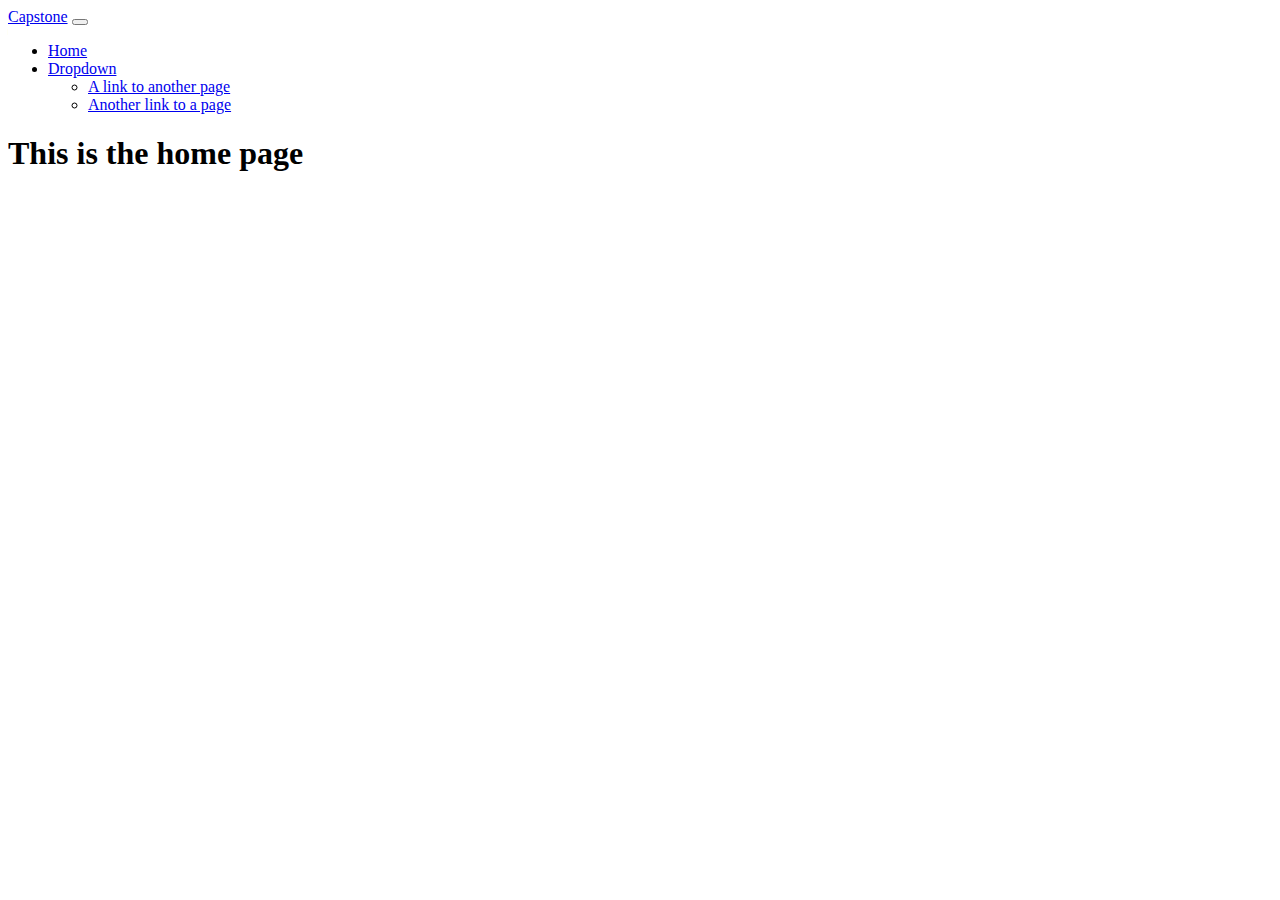
<file: capstonehtmltemplate-master/index.html>
<!DOCTYPE html>
<html lang="en">
<head>
  <meta charset="UTF-8">
  <meta http-equiv="X-UA-Compatible" content="IE=edge">
  <meta name="viewport" content="width=device-width, initial-scale=1.0">

  <link href="https://cdn.jsdelivr.net/npm/bootstrap@5.1.1/dist/css/bootstrap.min.css" rel="stylesheet" integrity="sha384-F3w7mX95PdgyTmZZMECAngseQB83DfGTowi0iMjiWaeVhAn4FJkqJByhZMI3AhiU" crossorigin="anonymous">
  <title>OT CS Capstone</title>
</head>
<body>
  <div data-include="nav"></div>
  <div class="container">
    <h1 class="display-1 text-center">This is the home page</h1>


  </div>
  <!--Bootstrap and other JS scripts-->
    <script src="https://cdn.jsdelivr.net/npm/bootstrap@5.1.1/dist/js/bootstrap.bundle.min.js" integrity="sha384-/bQdsTh/da6pkI1MST/rWKFNjaCP5gBSY4sEBT38Q/9RBh9AH40zEOg7Hlq2THRZ" crossorigin="anonymous"></script>
    <script src="https://code.jquery.com/jquery-3.6.0.min.js" integrity="sha256-/xUj+3OJU5yExlq6GSYGSHk7tPXikynS7ogEvDej/m4=" crossorigin="anonymous"></script>
    <script type="text/javascript" src="scripts/scripts.js"></script>
</body>
</html>
</file>
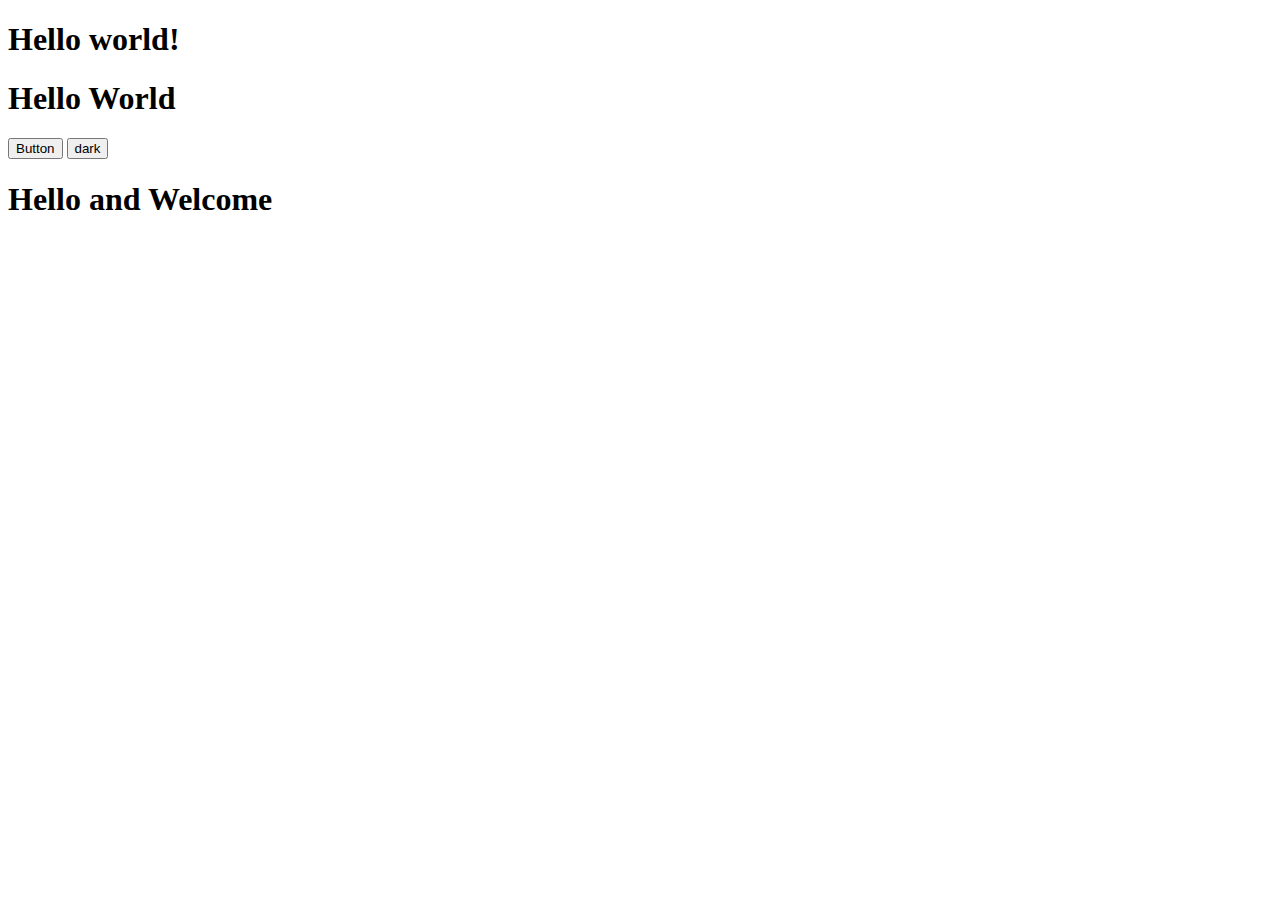
<file: bootstrap vid 1.html>
<!DOCTYPE html>
<html lang="en">
<head>
    <meta charset="UTF-8">
    <meta http-equiv="X-UA-Compatible" content="IE=edge">
    <meta name="viewport" content="width=device-width, initial-scale=1.0">
    <title>Document</title>

    <link href="https://cdn.jsdelivr.net/npm/bootstrap@5.1.1/dist/css/bootstrap.min.css" rel="stylesheet" integrity="sha384-F3w7mX95PdgyTmZZMECAngseQB83DfGTowi0iMjiWaeVhAn4FJkqJByhZMI3AhiU" crossorigin="anonymous">
    <script src="https://cdn.jsdelivr.net/npm/bootstrap@5.1.1/dist/js/bootstrap.bundle.min.js" integrity="sha384-/bQdsTh/da6pkI1MST/rWKFNjaCP5gBSY4sEBT38Q/9RBh9AH40zEOg7Hlq2THRZ" crossorigin="anonymous"></script>
</head>
<body>
    <h1>Hello world!</h1>
    <div class="container">
        <h1>Hello World</h1>

        <button class="btn btn-primary" type="button" name="button">Button</button>
        <button class="btn btn-dark" type="button" name="button2">dark</button>

    </div>

    <div class="jumbotron">
        <h1>Hello and Welcome</h1>

    </div>

    
   
</body>
</html>
</file>
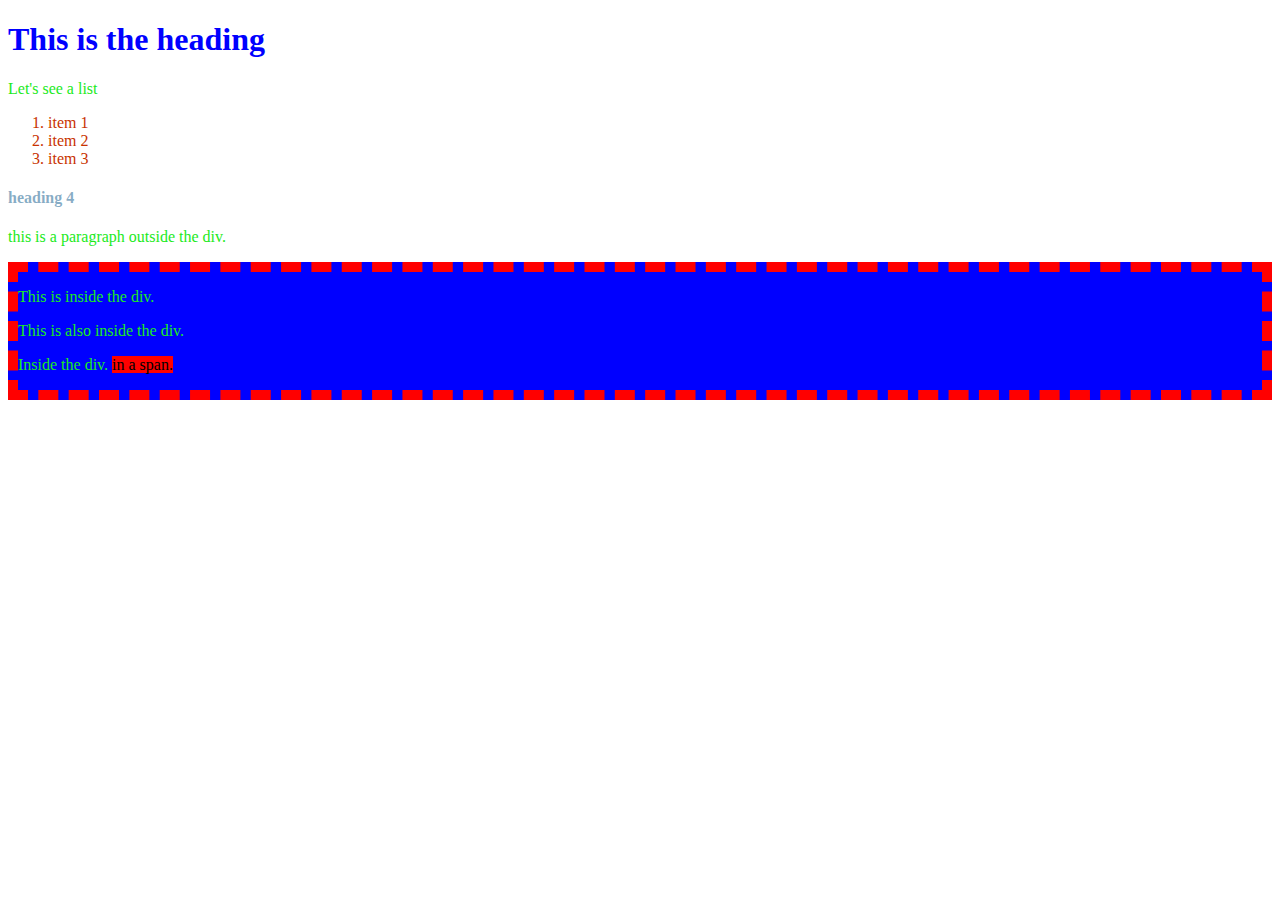
<file: first css.html>
<!DOCTYPE html>
<html lang="en">
<head>
    <meta charset="UTF-8">
    <meta http-equiv="X-UA-Compatible" content="IE=edge">
    <meta name="viewport" content="width=device-width, initial-scale=1.0">
    <title>Document</title>
    <link rel="stylesheet" href="master.css">
</head>
<body>
    <h1>This is the heading</h1>
    
    <p>Let's see a list</p>

    <ol>
        <li>item 1</li>
        <li>item 2</li>
        <li>item 3</li>
    </ol>

    <h4>heading 4</h4>

    <p>this is a paragraph outside the div.</p>
    <div>
        <p>This is inside the div.</p>
        <p>This is also inside the div.</p>
        <p>Inside the div. <span>in a span.</span></p>
    </div>
</body>
</html>
</file>
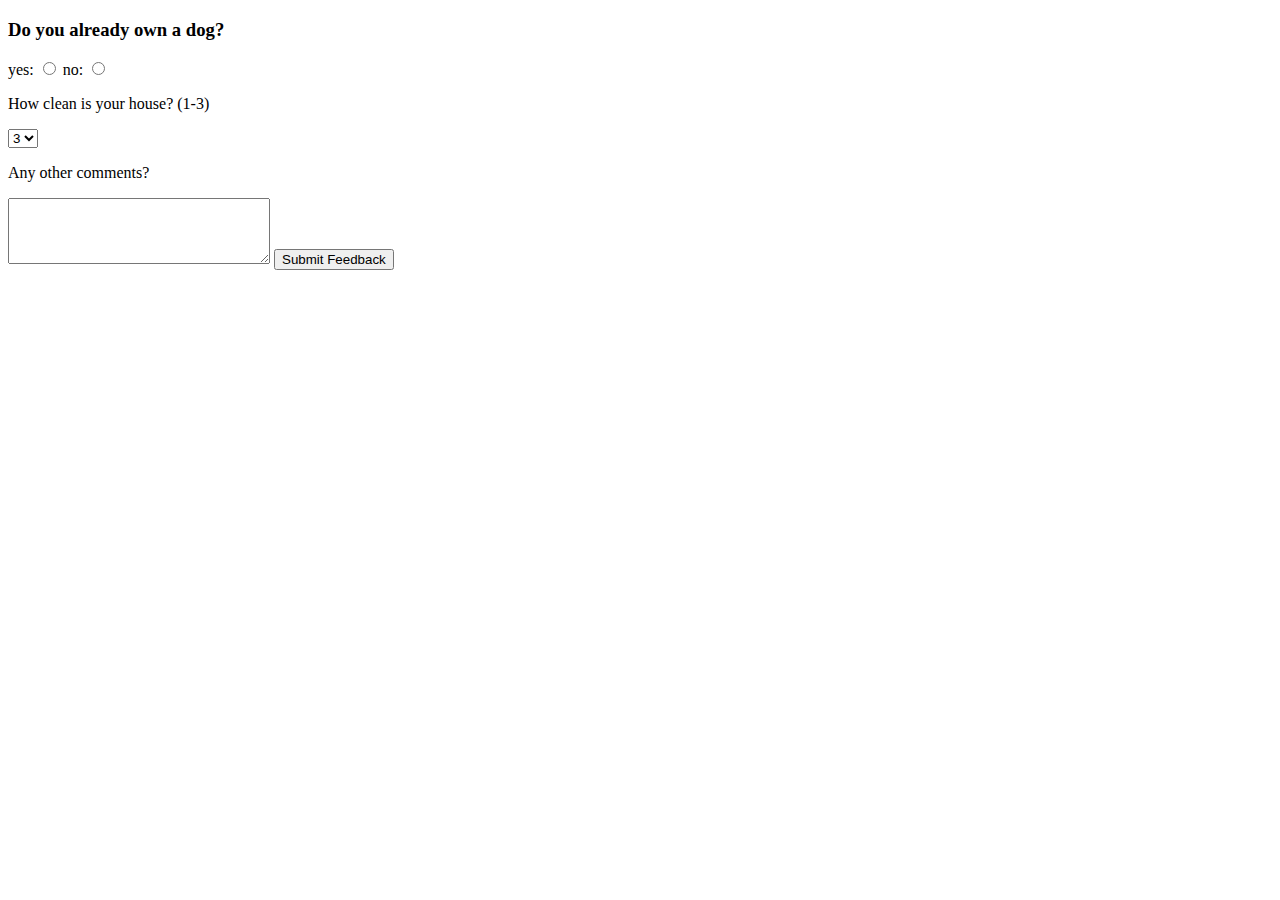
<file: Forms 2.html>
<!DOCTYPE html>
<html lang="en">
<head>
    <meta charset="UTF-8">
    <meta http-equiv="X-UA-Compatible" content="IE=edge">
    <meta name="viewport" content="width=device-width, initial-scale=1.0">
    <title>Document</title>
</head>
<body>
    <form method='get'>
    <h3>Do you already own a dog?</h3>
    <label for="yes">yes:</label>
    <input type="radio" id="yes" name="dog_choice" value="yes">
    <label for="no">no:</label>
    <input type="radio" id="no" name="dog_choice" value="no">

    <p>How clean is your house? (1-3)</p>
    <select name="stars">
        <option value="Great">3</option>
        <option value="Ok">2</option>
        <option value="Bad">1</option>
    </select>

    <p>Any other comments?</p>

    <textarea name="name" cols="30" rows="4"></textarea>

    <input type="submit" name="" value="Submit Feedback">
    </form>

</body>
</html>
</file>
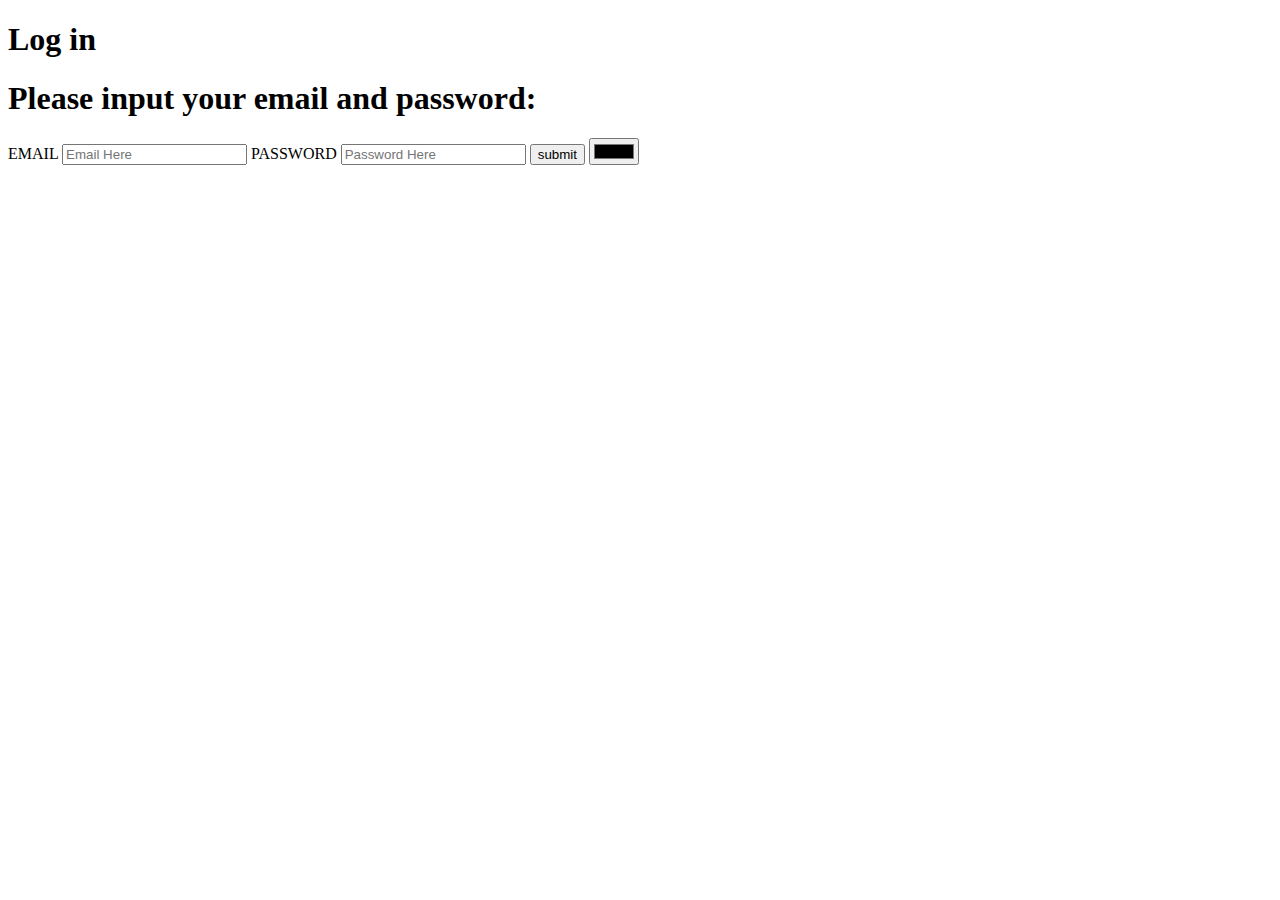
<file: Forms.html>
<!DOCTYPE html>
<html lang="en">
<head>
    <meta charset="UTF-8">
    <meta http-equiv="X-UA-Compatible" content="IE=edge">
    <meta name="viewport" content="width=device-width, initial-scale=1.0">
    <title>Log in</title>
</head>
<body>
    <form action="http://www.google.com" method='get'>
        <h1>Log in</h1>
        <h1>Please input your email and password:</h1>

        <label for="emailtag">EMAIL</label>
        <input id="emailtag" type="email" name="useremail" placeholder="Email Here">
       
        <label for="passtag">PASSWORD</label>
        <input id="passtag" type="password"name="userpass" placeholder="Password Here">
       
        <input type="submit" name="" value="submit">
        
        <input type="color" name="" value="">
    </form>
</body>
</html>
</file>
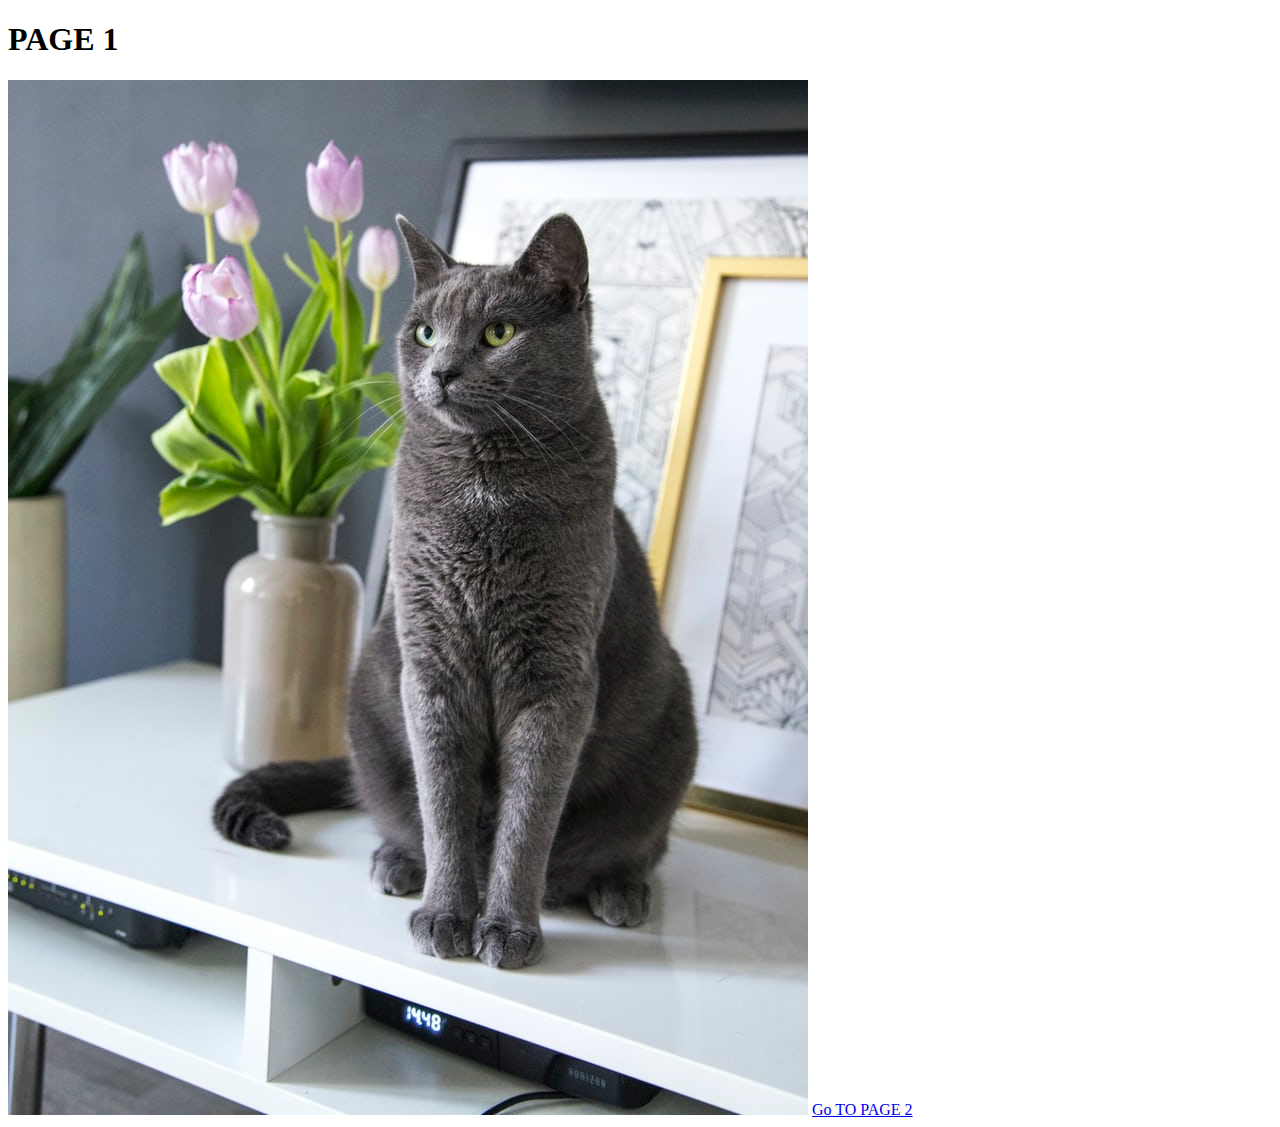
<file: Page1.html>
<!DOCTYPE html>
<html lang="en">
<head>
    <meta charset="UTF-8">
    <meta http-equiv="X-UA-Compatible" content="IE=edge">
    <meta name="viewport" content="width=device-width, initial-scale=1.0">
    <title>Page 1</title>
</head>
<body>
    <h1>PAGE 1</h1>
    <img src="Cat.jpg" alt="cat">
    <a href="Page2.html">Go TO PAGE 2</a>

</body>

</html>
</file>
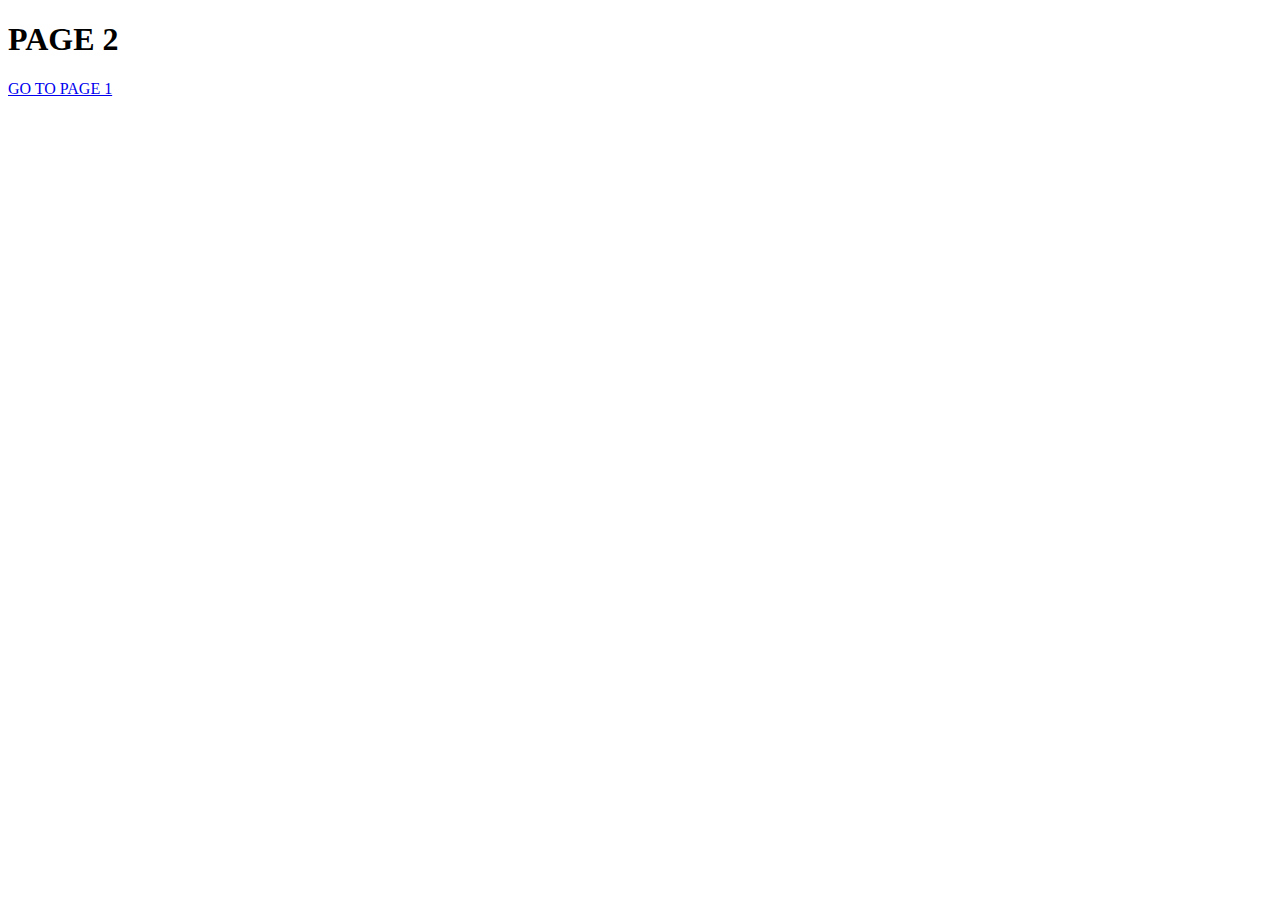
<file: Page2.html>
<!DOCTYPE html>
<html lang="en">
<head>
    <meta charset="UTF-8">
    <meta http-equiv="X-UA-Compatible" content="IE=edge">
    <meta name="viewport" content="width=device-width, initial-scale=1.0">
    <title>Page 2</title>
</head>
<body>
    <h1>PAGE 2</h1>
    <a href="Page1.html">GO TO PAGE 1</a>
</body>
</html>
</file>
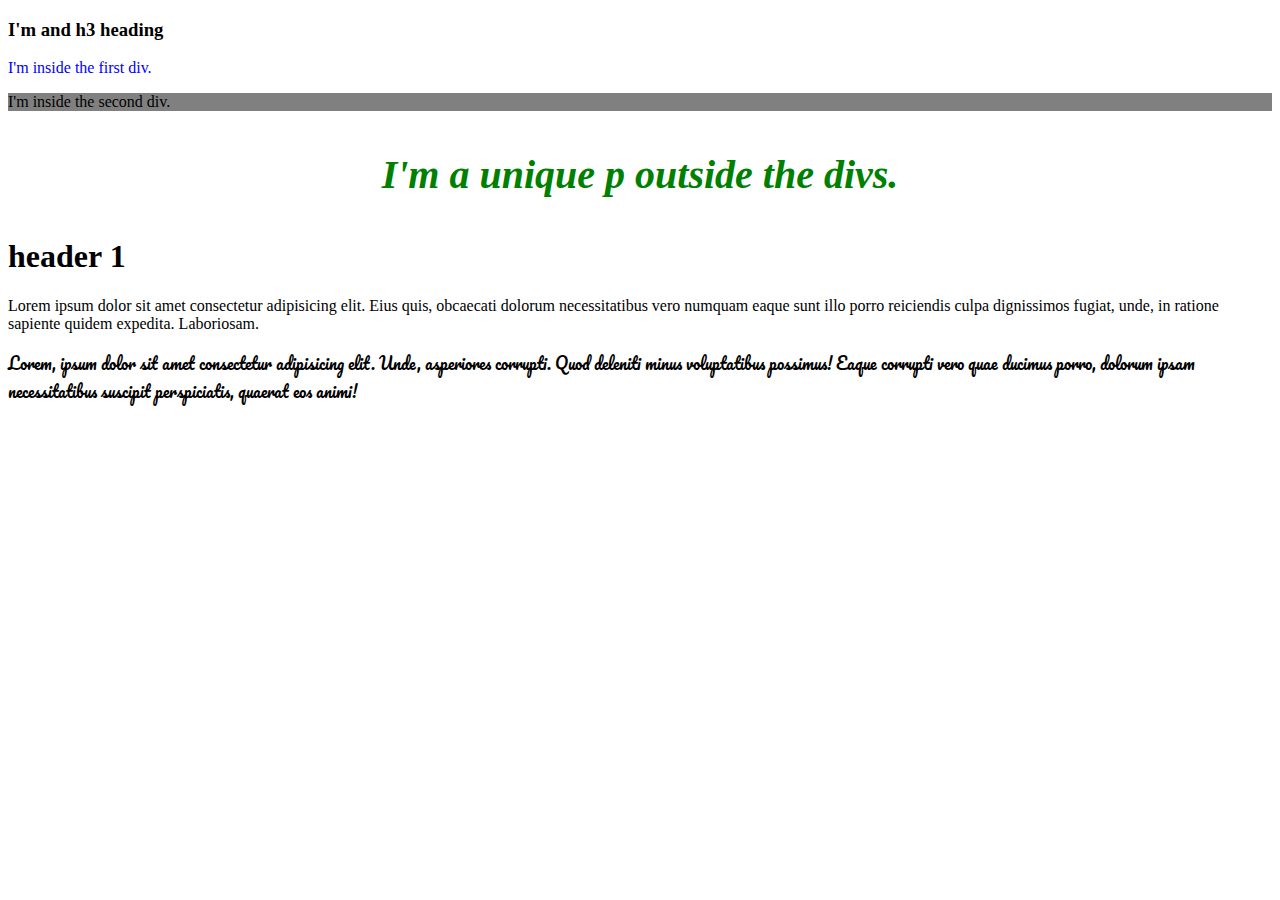
<file: second css.html>
<!DOCTYPE html>
<html lang="en">
<head>
    <meta charset="UTF-8">
    <meta http-equiv="X-UA-Compatible" content="IE=edge">
    <meta name="viewport" content="width=device-width, initial-scale=1.0">
    <title>Document</title>
    <link rel="stylesheet" href="master2.css">
    <link rel="stylesheet" href="https://fonts.googleapis.com/css2?family=Pacifico&display=swap">
</head>
<body>
    <h3>I'm and h3 heading</h3>
    
    <div class="firstDiv">
        <p>I'm inside the first div.</p>
    </div>

    <div class="secondDiv">
        <p>I'm inside the second div.</p>
    </div>
    <p id="singledOut">I'm a unique p outside the divs.</p>

    <h1>header 1</h1>
    <p id="one">Lorem ipsum dolor sit amet consectetur adipisicing elit. Eius quis, obcaecati dolorum necessitatibus vero numquam eaque sunt illo porro reiciendis culpa dignissimos fugiat, unde, in ratione sapiente quidem expedita. Laboriosam.</p>
    <p id="two">Lorem, ipsum dolor sit amet consectetur adipisicing elit. Unde, asperiores corrupti. Quod deleniti minus voluptatibus possimus! Eaque corrupti vero quae ducimus porro, dolorum ipsam necessitatibus suscipit perspiciatis, quaerat eos animi!</p>

</body>
</html>
</file>
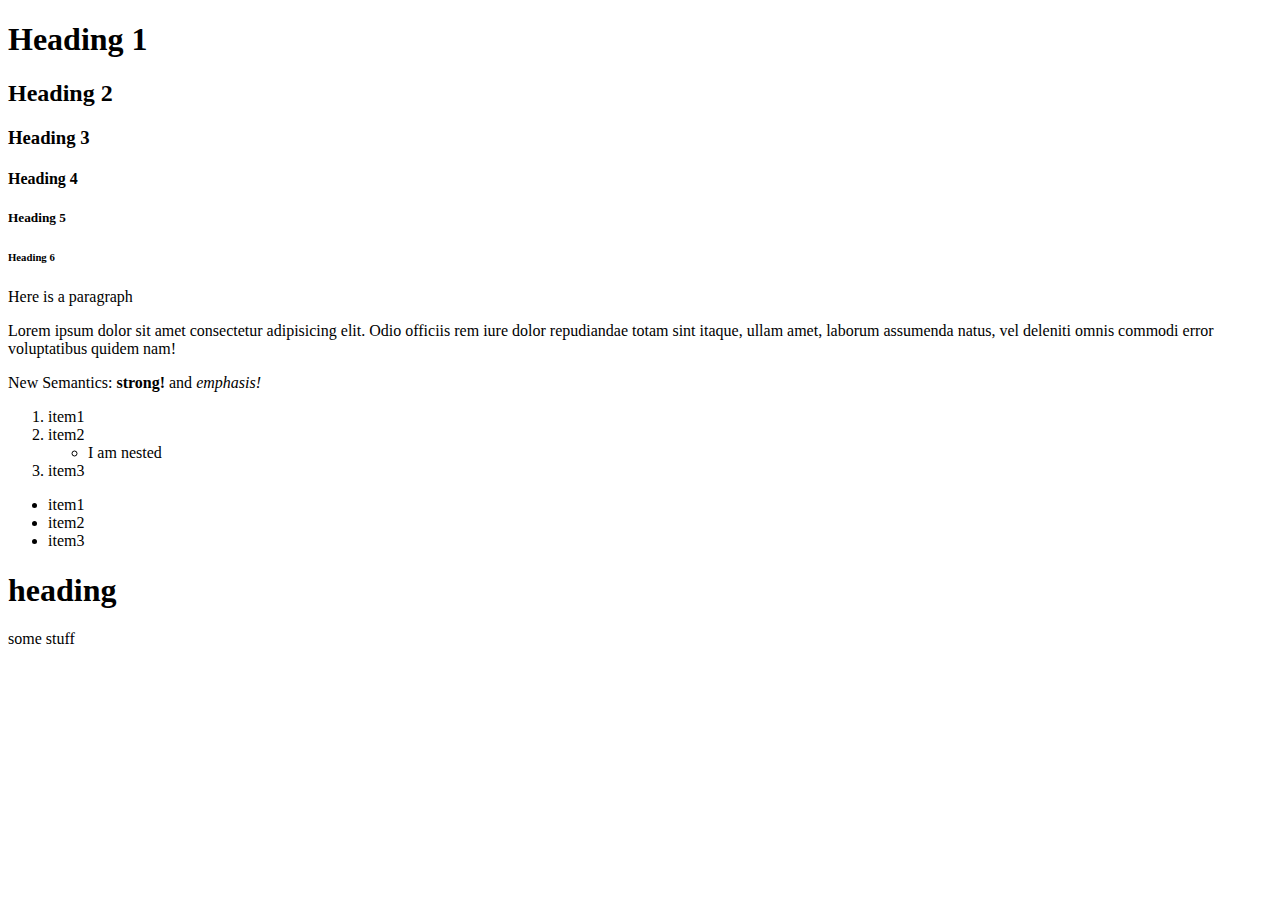
<file: Start.html>
<!DOCTYPE html>
<html lang="en">
<head>
    <meta charset="UTF-8">
    <meta http-equiv="X-UA-Compatible" content="IE=edge">
    <meta name="viewport" content="width=device-width, initial-scale=1.0">
    <title>My Website</title>
</head>

<body>
    <h1>Heading 1<h1>
    <h2>Heading 2</h2>
    <h3>Heading 3</h3>
    <h4>Heading 4</h4>
    <h5>Heading 5</h5>
    <h6>Heading 6</h6>
    
    <p>Here is a paragraph</p>
    <p>Lorem ipsum dolor sit amet consectetur adipisicing elit. Odio officiis rem iure dolor repudiandae totam sint itaque, ullam amet, laborum assumenda natus, vel deleniti omnis commodi error voluptatibus quidem nam!</p>
    <p>New Semantics: <strong>strong!</strong> and <em>emphasis!</em></p>

<body>
    <ol>
        <li>item1</li>
        <li>item2</li>
        <ul>
            <li>I am nested</li>
        </ul>
        <li>item3</li>
    </ol>
    <ul>
        <li>item1</li>
        <li>item2</li>
        <li>item3</li>
    </ul>

<div class="">
    <h1>heading</h1>
    <p>some stuff</p>
</div>

</html>
</file>
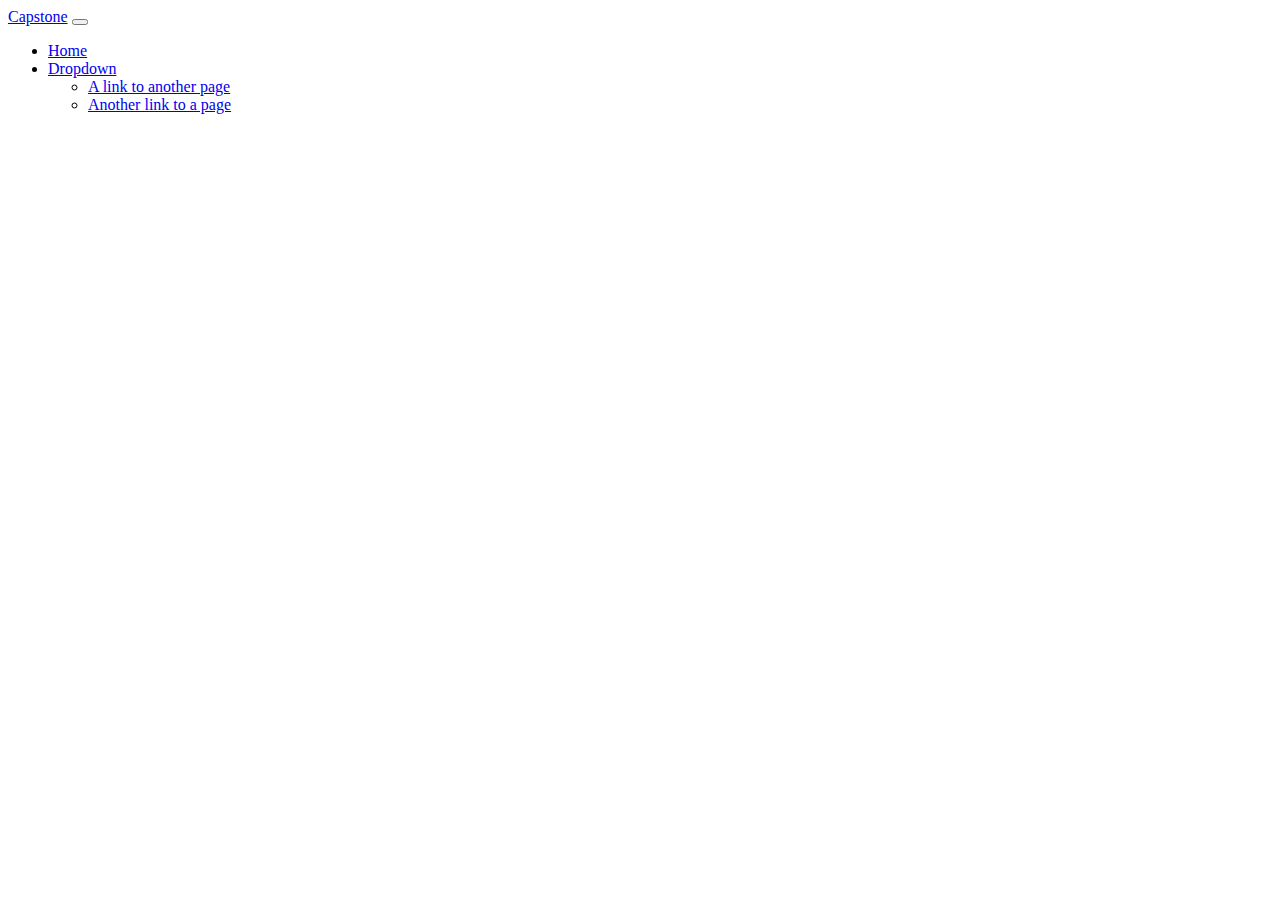
<file: capstonehtmltemplate-master/blank.html>
<!--The purpose of this file is to be a template for every new page that you make.  This is a blank
page that contains all the code you need for a new page.-->

<!DOCTYPE html>
<html lang="en">
<head>
  <meta charset="UTF-8">
  <meta http-equiv="X-UA-Compatible" content="IE=edge">
  <meta name="viewport" content="width=device-width, initial-scale=1.0">

  <link href="https://cdn.jsdelivr.net/npm/bootstrap@5.1.1/dist/css/bootstrap.min.css" rel="stylesheet" integrity="sha384-F3w7mX95PdgyTmZZMECAngseQB83DfGTowi0iMjiWaeVhAn4FJkqJByhZMI3AhiU" crossorigin="anonymous">
  <title>OT CS Capstone</title>
</head>
<body>
  <!--Navbar-->
  <div data-include="nav"></div>
  <!--Whole page container div-->
  <div class="container">



  </div>
  <!--Bootstrap and other JS scripts-->
    <script src="https://cdn.jsdelivr.net/npm/bootstrap@5.1.1/dist/js/bootstrap.bundle.min.js" integrity="sha384-/bQdsTh/da6pkI1MST/rWKFNjaCP5gBSY4sEBT38Q/9RBh9AH40zEOg7Hlq2THRZ" crossorigin="anonymous"></script>
    <script src="https://code.jquery.com/jquery-3.6.0.min.js" integrity="sha256-/xUj+3OJU5yExlq6GSYGSHk7tPXikynS7ogEvDej/m4=" crossorigin="anonymous"></script>
    <script type="text/javascript" src="scripts/scripts.js"></script>
</body>
</html>
</file>
<file: master.css>
h1{
    color:blue;
}
li{
    color:rgb(200,50,0);
}
p{
    color: #1cea1c;
}
h4{
    color:rgba(13,90,140,.5)
}
div{
    background-color: blue;
    /* border:orange;
    border-width: 20px;
    border-style: dashed; */
    border: red 10px dashed;
}
/* body{
    background: url(Cat.jpg);
    background-repeat: no-repeat;
} */
span{
    background: red;
    color: black;
}
</file>
<file: master2.css>
.firstDiv{
    color:blue;
}
.secondDiv{
    background-color: gray;
}
#singledOut{
    color:green;
    font-size: 40px;
    font-weight: bold;
    font-style: italic;
    text-align: center;
}
#one{

}

#two{
    font-family:'Pacifico', cursive;
}
</file>
